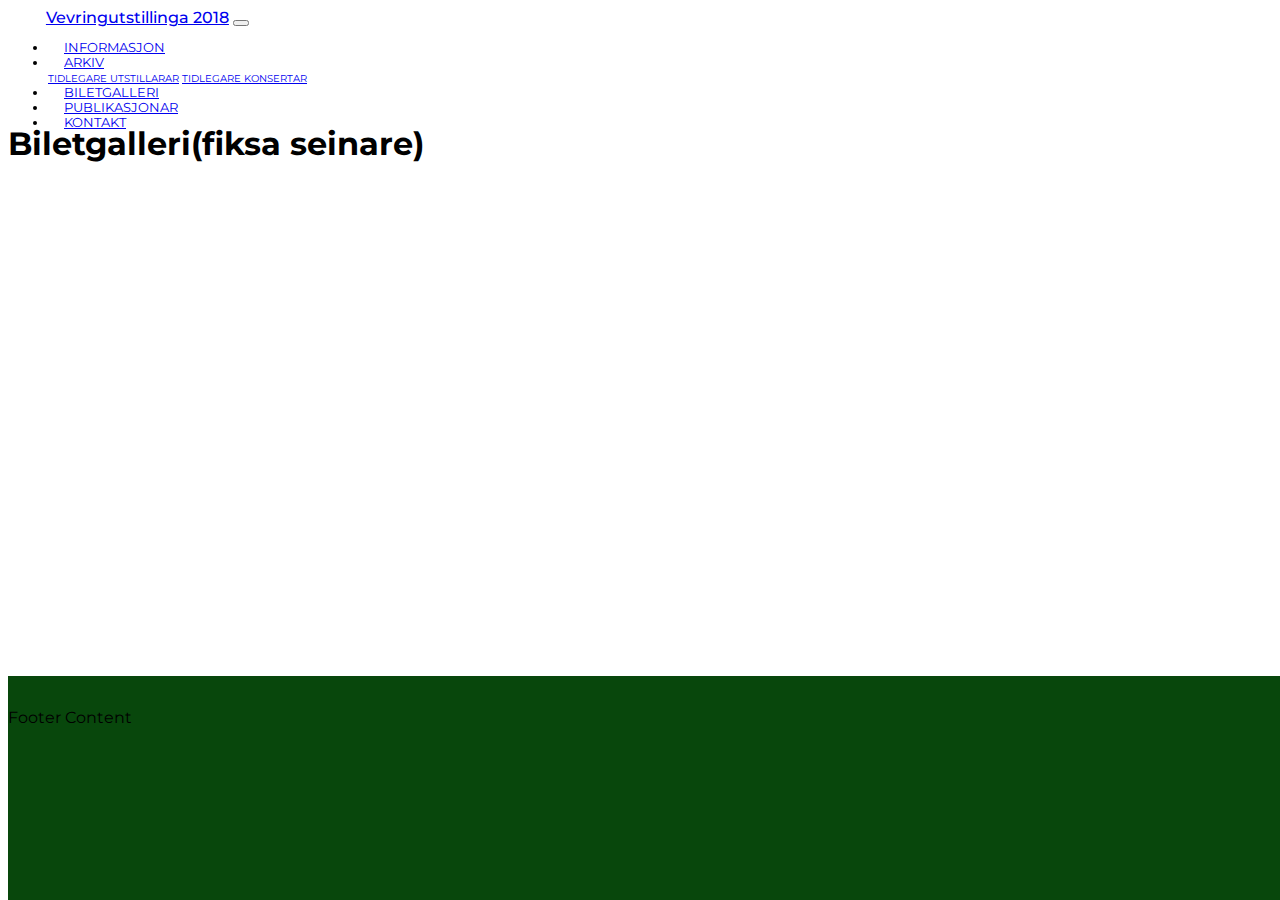
<file: undersider/biletgalleri.html>
<!DOCTYPE html>
<html lang="en">
<head>
	<title>Vevringutstillinga 2018</title>
	<meta charset="utf-8">
	<meta name="viewport" content="width=device-width, initial-scale=1, shrink-to-fit=no">

	<!-- Font -->
	<link href="https://fonts.googleapis.com/css?family=Montserrat:300,400,700" rel="stylesheet">

	<!-- Stylesheet -->
	<link rel="stylesheet" href="../styles/css.css">

	<!-- Bootstrap CSS -->
	<link rel="stylesheet" href="https://maxcdn.bootstrapcdn.com/bootstrap/4.0.0-beta.2/css/bootstrap.min.css" integrity="sha384-PsH8R72JQ3SOdhVi3uxftmaW6Vc51MKb0q5P2rRUpPvrszuE4W1povHYgTpBfshb" crossorigin="anonymous">
</head>

<body>
	<nav class="navbar navbar-expand-lg navbar-light bg-light">
		<a class="navbar-brand" href="../index.html">Vevringutstillinga 2018</a>
		<button class="navbar-toggler" type="button" data-toggle="collapse" data-target="#navbarTogglerDemo02" aria-controls="navbarTogglerDemo02" aria-expanded="false" aria-label="Toggle navigation">
			<span class="navbar-toggler-icon"></span>
		</button>
		<div class="collapse navbar-collapse" id="navbarTogglerDemo02">
			<ul class="navbar-nav ml-auto mt-2 mt-lg-0">
				<li class="nav-item">
					<a class="nav-link" href="info.html">Informasjon</a>
				</li>
				<li class="nav-item dropdown">
					<a class="nav-link dropdown-toggle" href="#" id="navbarDropdownMenuLink" data-toggle="dropdown" aria-haspopup="true" aria-expanded="false">
						Arkiv
				  </a>
					<div class="dropdown-menu" aria-labelledby="navbarDropdownMenuLink">
						<a class="dropdown-item" href="utstillarar.html">Tidlegare utstillarar</a>
						<a class="dropdown-item" href="konsertar.html">Tidlegare konsertar</a>
					</div>
				</li>
				<li class="nav-item">
					<a class="nav-link active" href="biletgalleri.html">Biletgalleri</a>
				</li>
				<li class="nav-item">
					<a class="nav-link" href="publikasjonar.html">Publikasjonar</a>
				</li>
				<li class="nav-item">
					<a class="nav-link" href="kontakt.html">Kontakt</a>
				</li>
			</ul>
		</div>
	</nav>
<main role="main">

      <section class="jumbotron text-center">
        <div class="container">
          <h1>Biletgalleri(fiksa seinare)</h1>
        </div>
      </section>
      
     
    </main>
<div class="main-content">
  
</div>
    <footer>
        <div Class="container">
          <div CLass="row">
            Footer Content
          </div>
        </div>
      </footer>


	<!-- Optional JavaScript -->
	<!-- jQuery first, then Popper.js, then Bootstrap JS -->
	<script src="https://code.jquery.com/jquery-3.2.1.slim.min.js" integrity="sha384-KJ3o2DKtIkvYIK3UENzmM7KCkRr/rE9/Qpg6aAZGJwFDMVNA/GpGFF93hXpG5KkN" crossorigin="anonymous"></script>
	<script src="https://cdnjs.cloudflare.com/ajax/libs/popper.js/1.12.3/umd/popper.min.js" integrity="sha384-vFJXuSJphROIrBnz7yo7oB41mKfc8JzQZiCq4NCceLEaO4IHwicKwpJf9c9IpFgh" crossorigin="anonymous"></script>
	<script src="https://maxcdn.bootstrapcdn.com/bootstrap/4.0.0-beta.2/js/bootstrap.min.js" integrity="sha384-alpBpkh1PFOepccYVYDB4do5UnbKysX5WZXm3XxPqe5iKTfUKjNkCk9SaVuEZflJ" crossorigin="anonymous"></script>
</body>
</html>
</file>
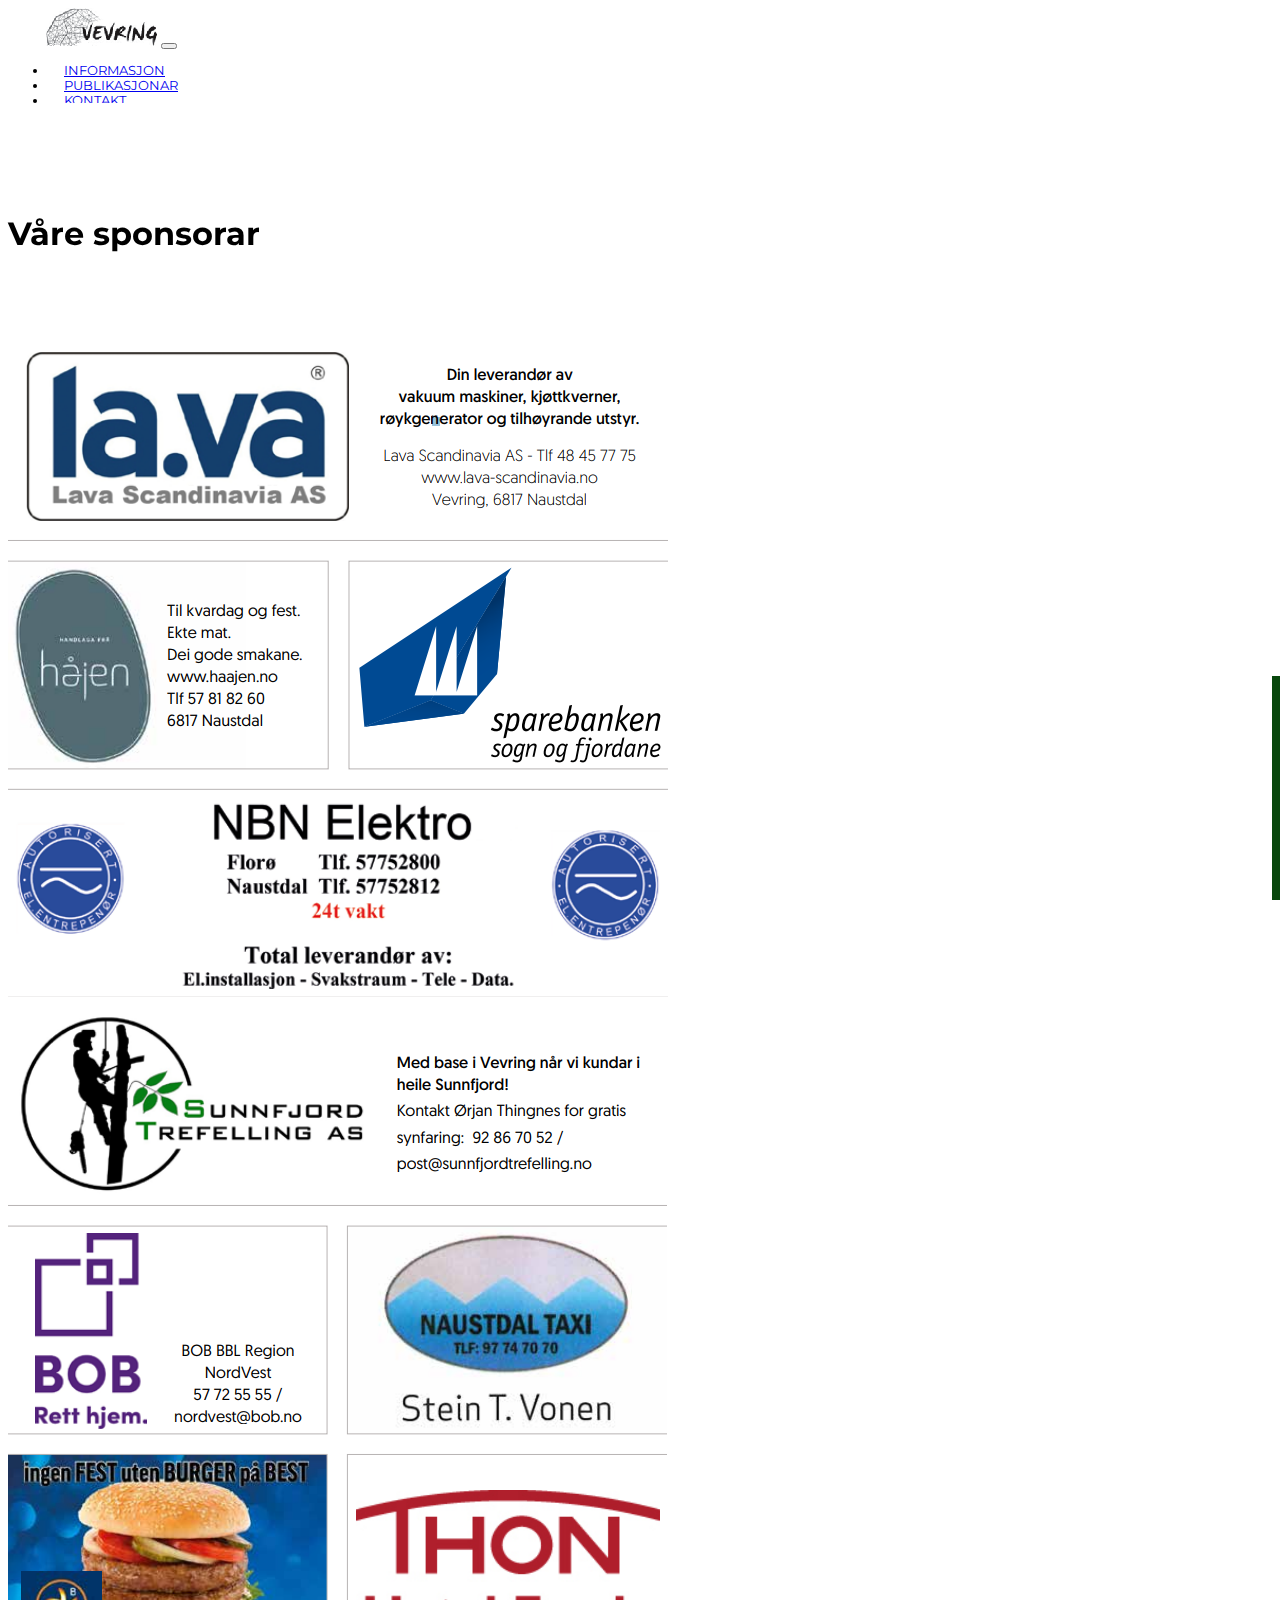
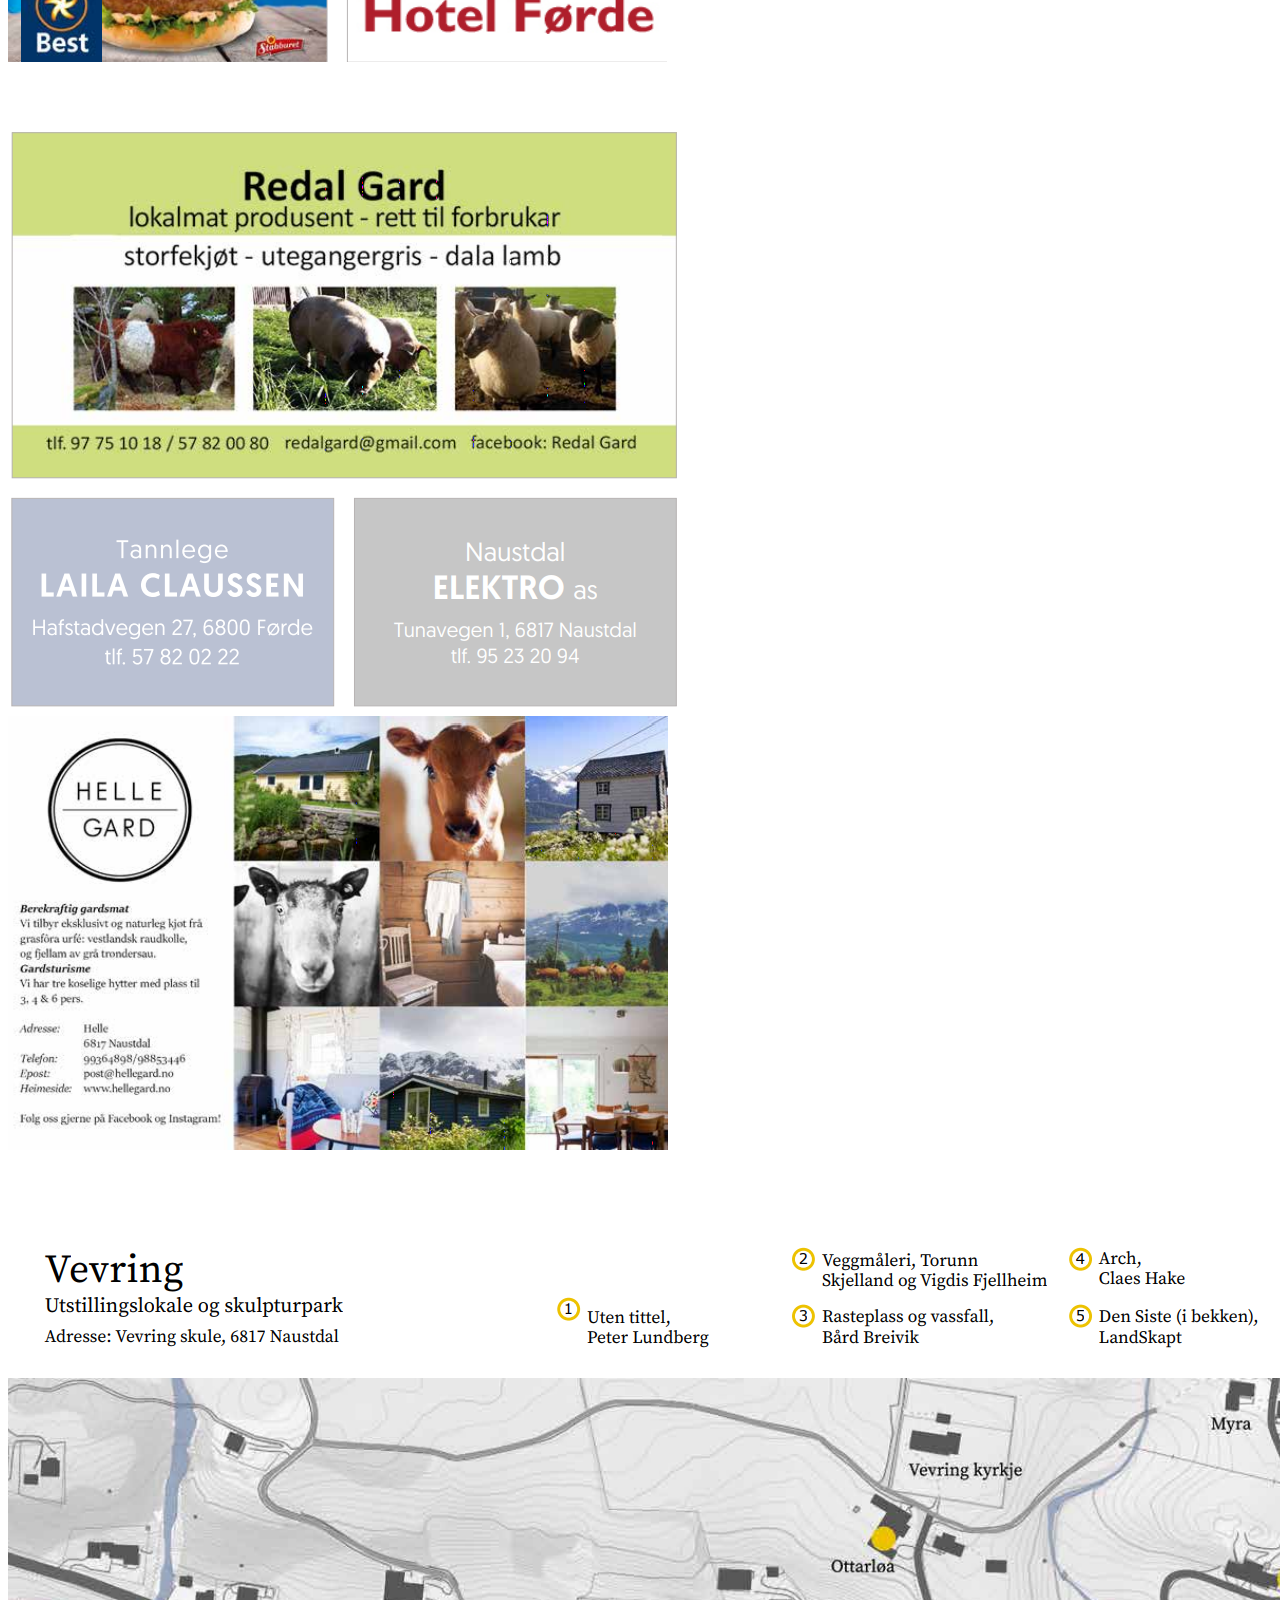
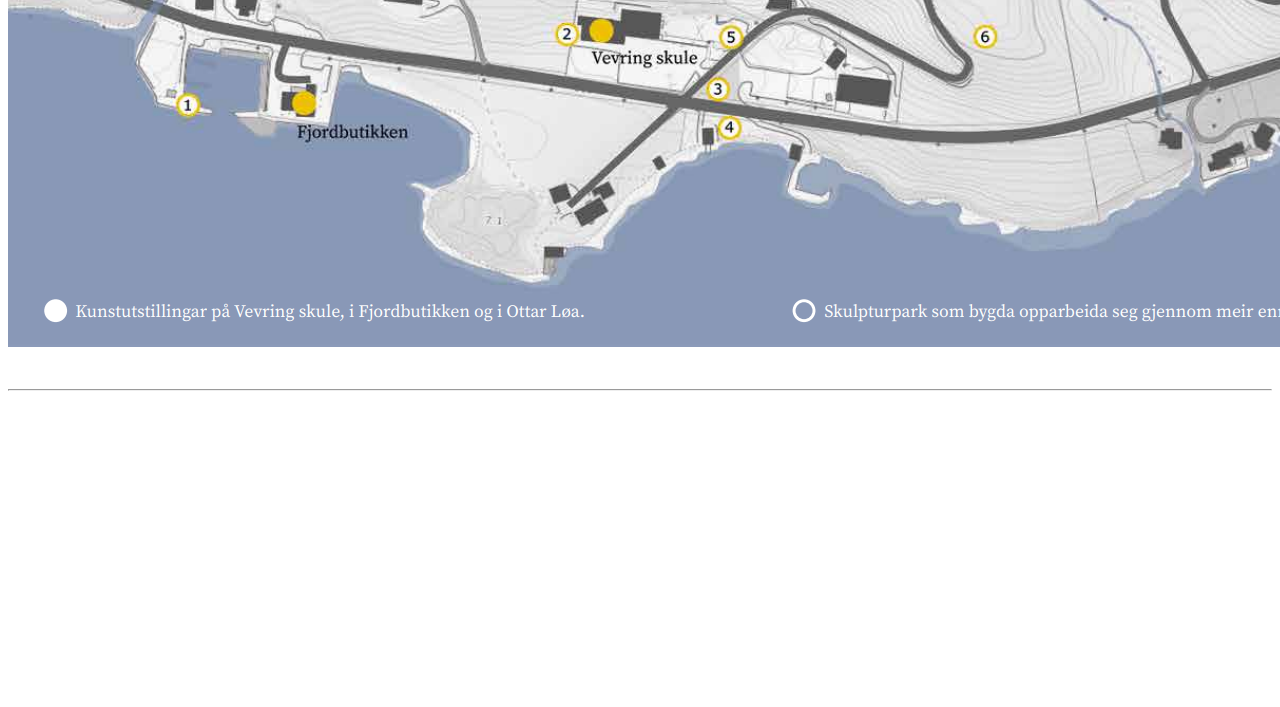
<file: undersider/info.html>
<!DOCTYPE html>
<html lang="en">

<head>
	<title>Vevringutstillinga 2018</title>
	<meta charset="utf-8">
	<meta name="viewport" content="width=device-width, initial-scale=1, shrink-to-fit=no">

	<!--Favicon-->
	<link rel="shortcut icon" href="../img/icon2.ico">
	
	<!-- Font -->
	<link href="https://fonts.googleapis.com/css?family=Montserrat:300,400,700" rel="stylesheet">

	<!--Social media-->
	<link rel="stylesheet" href="https://use.fontawesome.com/releases/v5.2.0/css/all.css"
		integrity="sha384-hWVjflwFxL6sNzntih27bfxkr27PmbbK/iSvJ+a4+0owXq79v+lsFkW54bOGbiDQ" crossorigin="anonymous">

	<!-- Stylesheet -->
	<link rel="stylesheet" href="../styles/css.css">

	<!-- Bootstrap CSS -->
	<link rel="stylesheet" href="https://maxcdn.bootstrapcdn.com/bootstrap/4.0.0-beta.2/css/bootstrap.min.css"
		integrity="sha384-PsH8R72JQ3SOdhVi3uxftmaW6Vc51MKb0q5P2rRUpPvrszuE4W1povHYgTpBfshb" crossorigin="anonymous">
</head>

<body>
	<nav class="navbar navbar-expand-lg navbar-light bg-white">
		<a class="navbar-brand" href="../index.html"><img src="../img/logojuni.gif" class="img-fluid"></a>
		<button class="navbar-toggler" type="button" data-toggle="collapse" data-target="#navbarTogglerDemo02"
			aria-controls="navbarTogglerDemo02" aria-expanded="false" aria-label="Toggle navigation">
			<span class="navbar-toggler-icon"></span>
		</button>
		<div class="collapse navbar-collapse" id="navbarTogglerDemo02">
			<ul class="navbar-nav ml-auto mt-2 mt-lg-0">
				<li class="nav-item">
					<a class="nav-link active" href="info.html">Informasjon</a>
				</li>
				<!--
				<li class="nav-item dropdown">
					<a class="nav-link dropdown-toggle" href="#" id="navbarDropdownMenuLink" data-toggle="dropdown" aria-haspopup="true" aria-expanded="false">
						Arkiv
				  </a>
					<div class="dropdown-menu" aria-labelledby="navbarDropdownMenuLink">
						<a class="dropdown-item" href="utstillarar.html">Tidlegare utstillarar</a>
						<a class="dropdown-item" href="konsertar.html">Tidlegare konsertar</a>
					</div>
				</li>
				<li class="nav-item">
					<a class="nav-link" href="biletgalleri.html">Biletgalleri</a>
				</li>
			-->
				<li class="nav-item">
					<a class="nav-link" href="publikasjonar.html">Publikasjonar</a>
				</li>
				<li class="nav-item">
					<a class="nav-link" href="kontakt.html">Kontakt</a>
				</li>
			</ul>
		</div>
	</nav>
	<div class="main-content">
		<div class="container">
			<div class="row padding">
				<div class="col-md-12 text-center">

				</div>
			</div>
			<div class="row padding text-center">
				<div class="col-md-12">
					<h1>Våre sponsorar</h1>
				</div>
			</div>
			<div class="row padding">
				<div class="col-md-6">
					<img src="../img/sponsor1.png" class="img-fluid">
				</div>
				<div class="col-md-6">
					<img src="../img/sponsor2.png" class="img-fluid">
				</div>
			</div>
			<div class="row padding">
				<div class="col-md-6">
					<img src="../img/sponsor4.png" class="img-fluid">
				</div>
				<div class="col-md-6">
					<img src="../img/sponsor3.png" class="img-fluid">
				</div>
			</div>
			<!--fikse for mobil-->
			<div class="row">
				<div class="col-md-12 padding">
					<img src="../img/vevring-kart.png" id="kart" class="img-fluid">
				</div>
			</div>
			<hr>
		</div>
	</div>
	<footer>
		<div Class="container">
			<div CLass="row">
				<div class="col-md-12 text-center">
					<a href="https://www.facebook.com/Vevringutstillinga.no/" class="fab fa-facebook-square fa-5x"
						target="_blank"></a>
					<a href="https://www.instagram.com/vevringutstillinga2019/" class="fab fa-instagram fa-5x"
						style="color: black; background-color: #08470C" target="_blank"></a>

				</div>
			</div>
		</div>
	</footer>

	<!-- Optional JavaScript -->
	<!-- jQuery first, then Popper.js, then Bootstrap JS -->
	<script src="https://code.jquery.com/jquery-3.2.1.slim.min.js"
		integrity="sha384-KJ3o2DKtIkvYIK3UENzmM7KCkRr/rE9/Qpg6aAZGJwFDMVNA/GpGFF93hXpG5KkN" crossorigin="anonymous">
	</script>
	<script src="https://cdnjs.cloudflare.com/ajax/libs/popper.js/1.12.3/umd/popper.min.js"
		integrity="sha384-vFJXuSJphROIrBnz7yo7oB41mKfc8JzQZiCq4NCceLEaO4IHwicKwpJf9c9IpFgh" crossorigin="anonymous">
	</script>
	<script src="https://maxcdn.bootstrapcdn.com/bootstrap/4.0.0-beta.2/js/bootstrap.min.js"
		integrity="sha384-alpBpkh1PFOepccYVYDB4do5UnbKysX5WZXm3XxPqe5iKTfUKjNkCk9SaVuEZflJ" crossorigin="anonymous">
	</script>
</body>

</html>
</file>
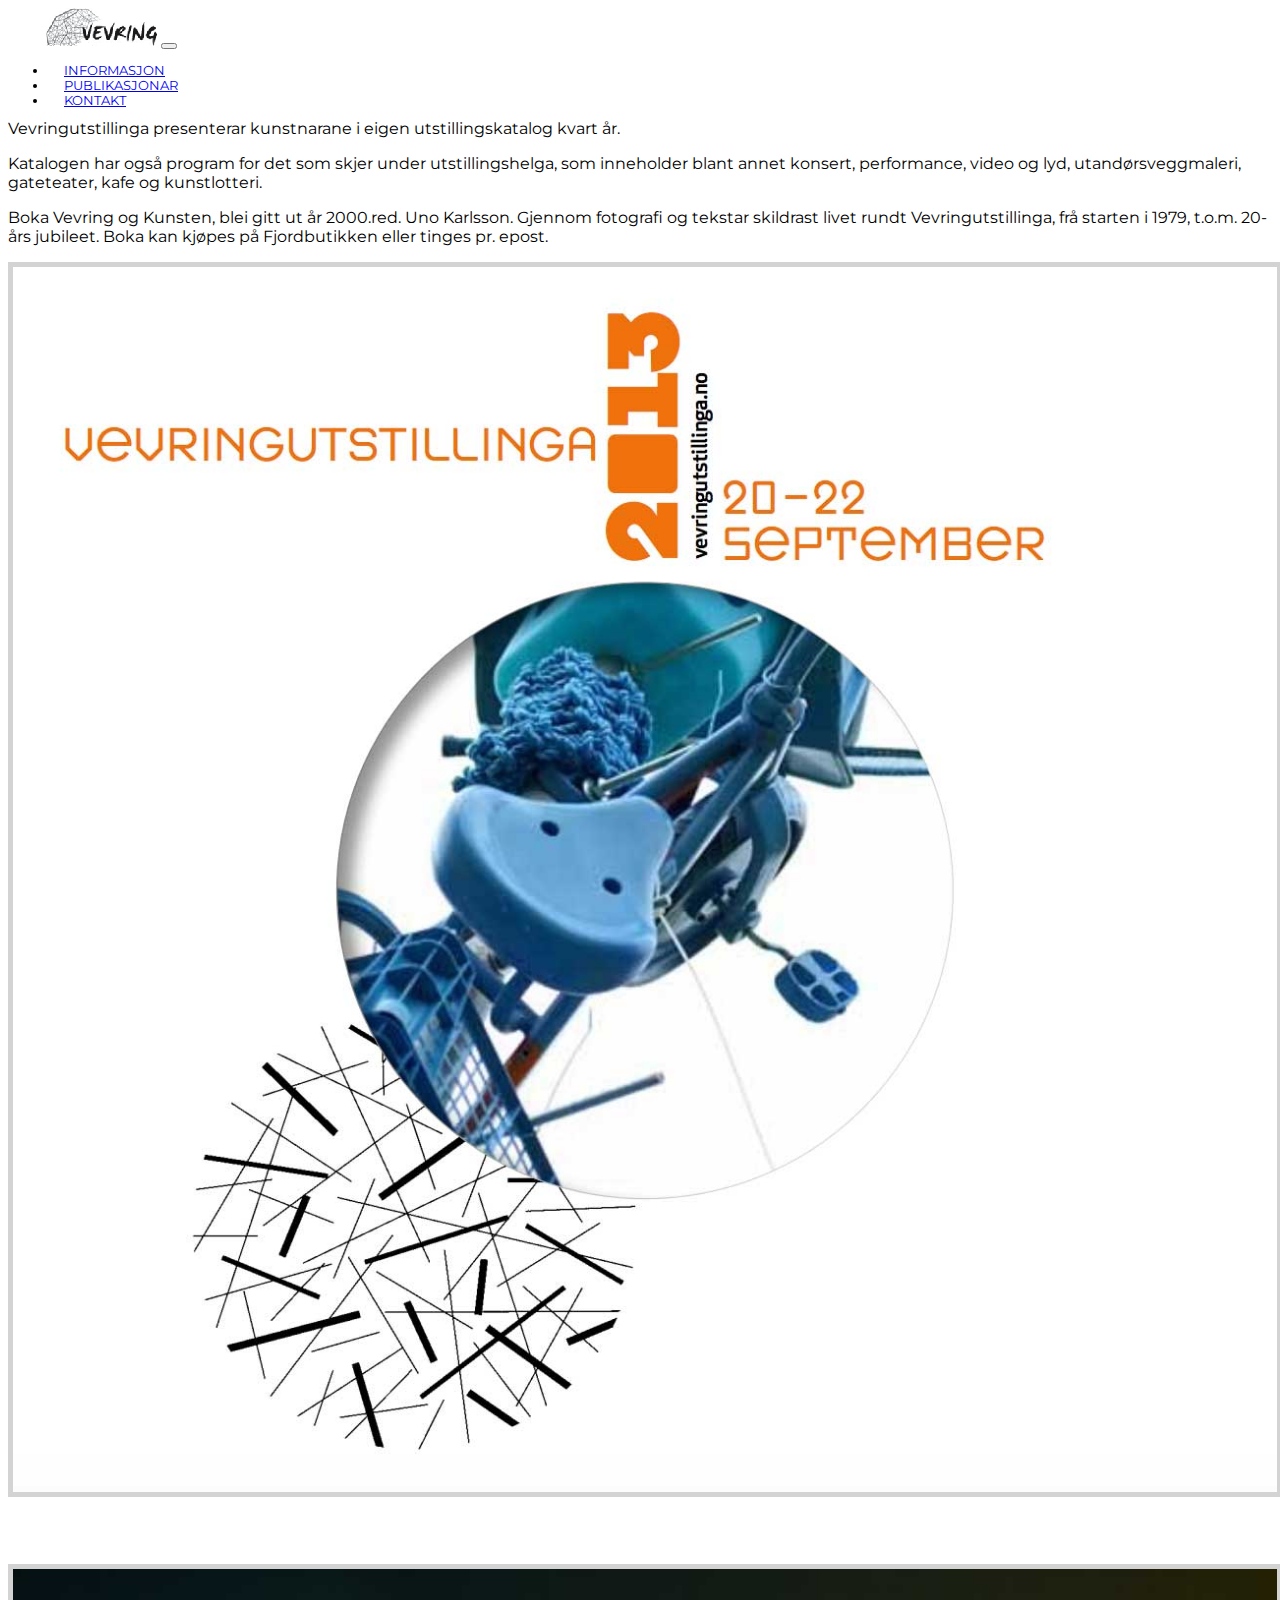
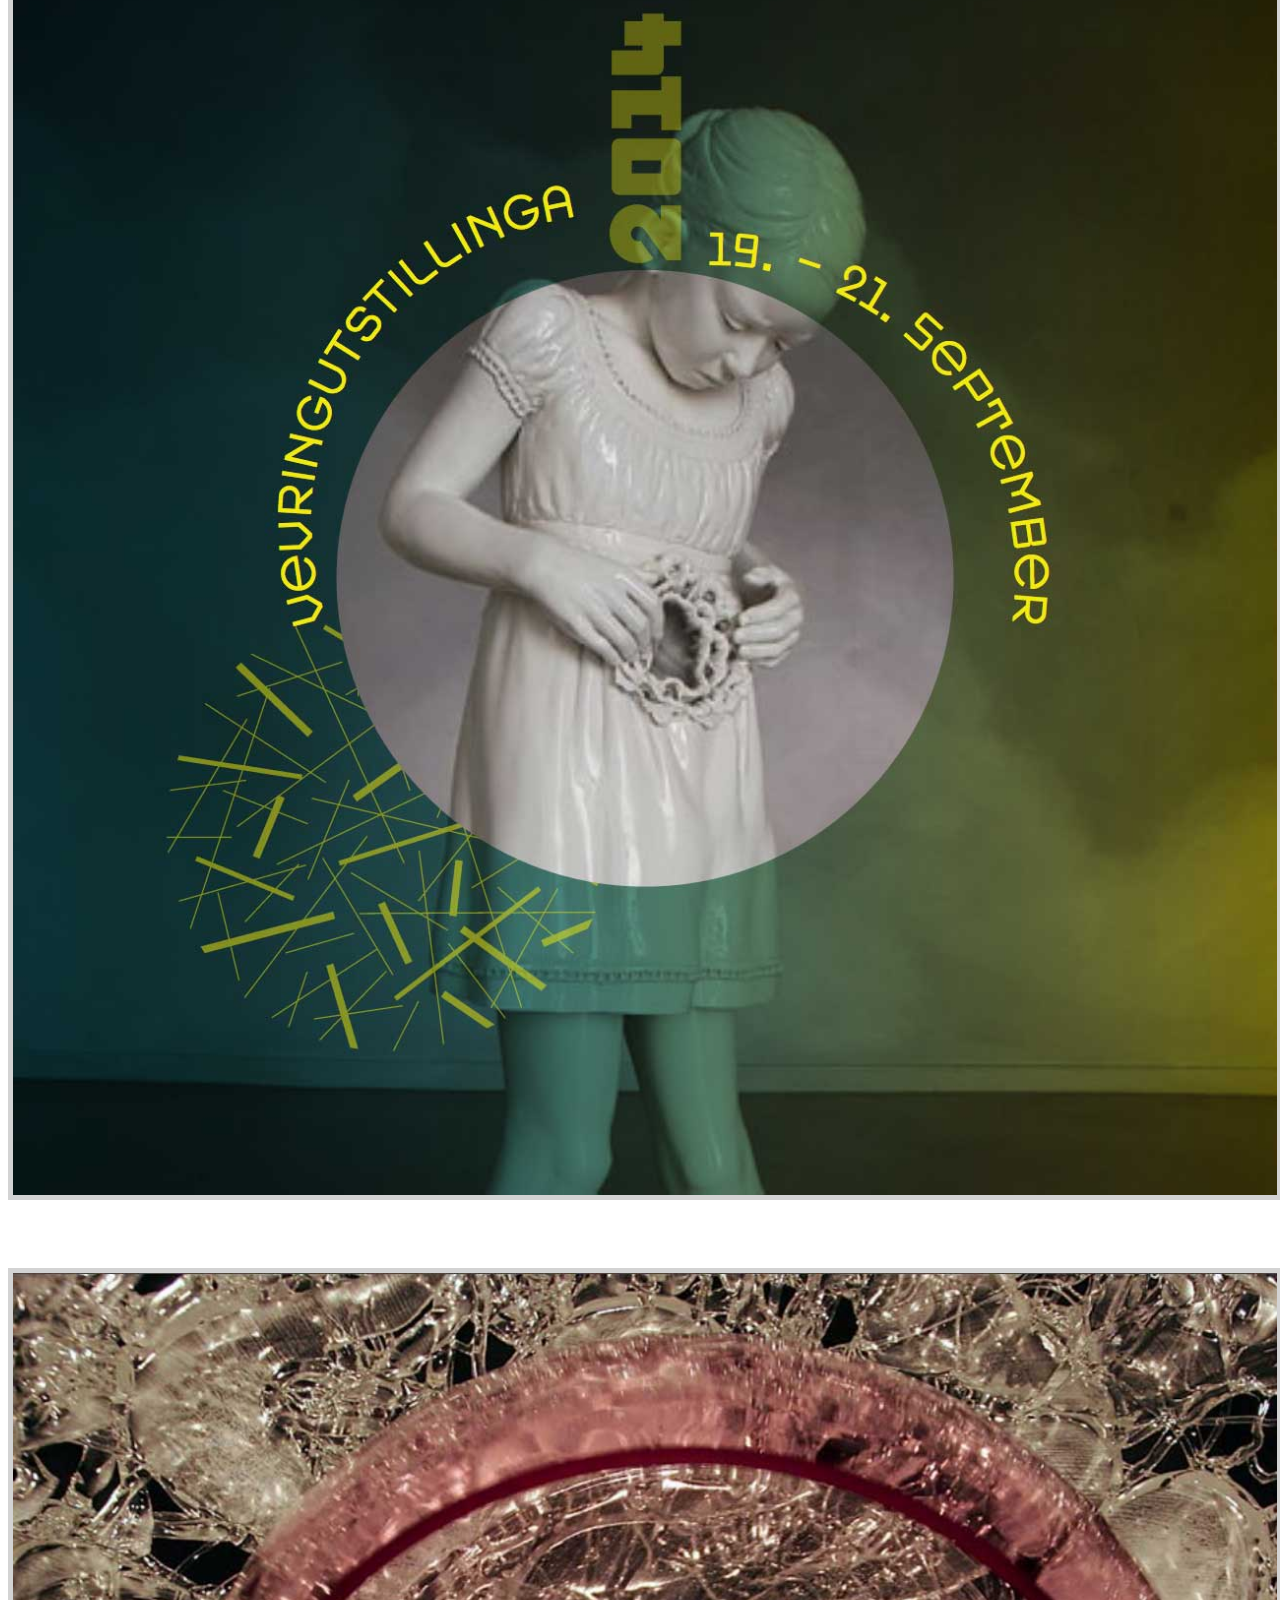
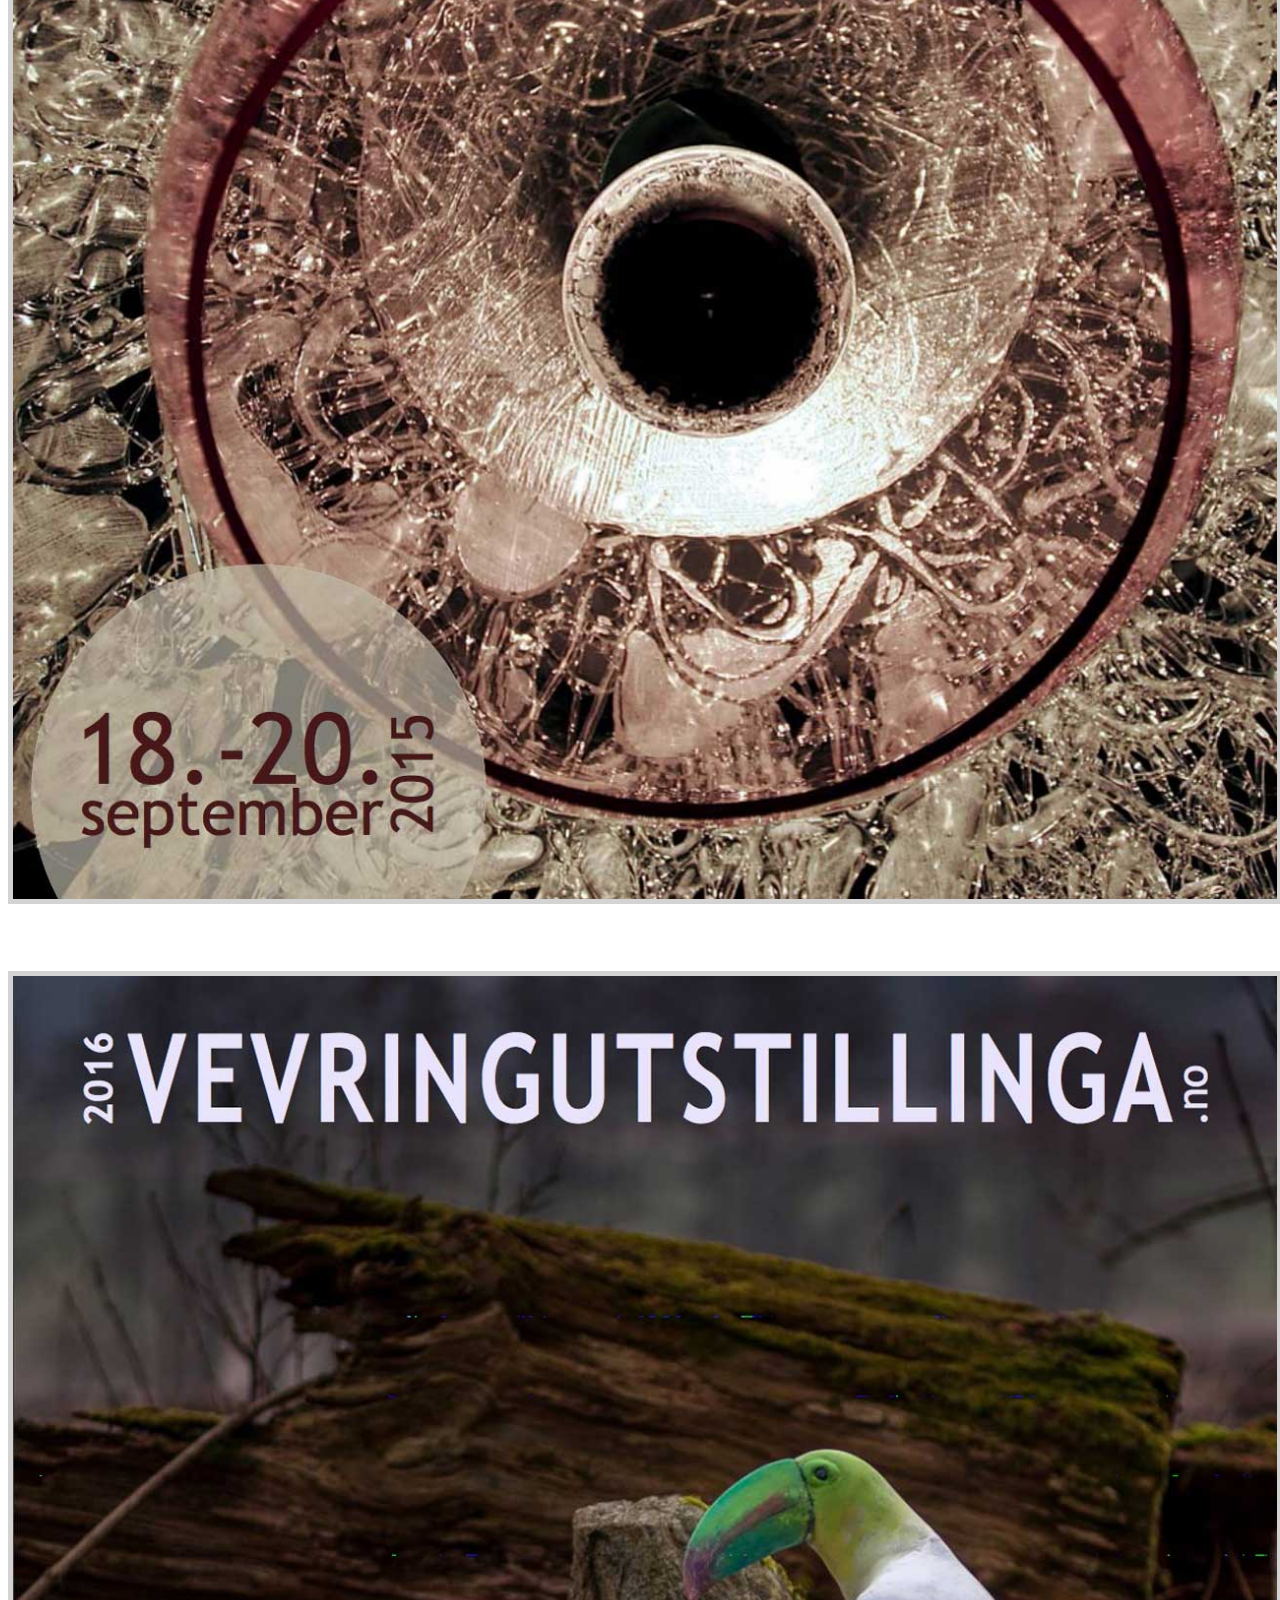
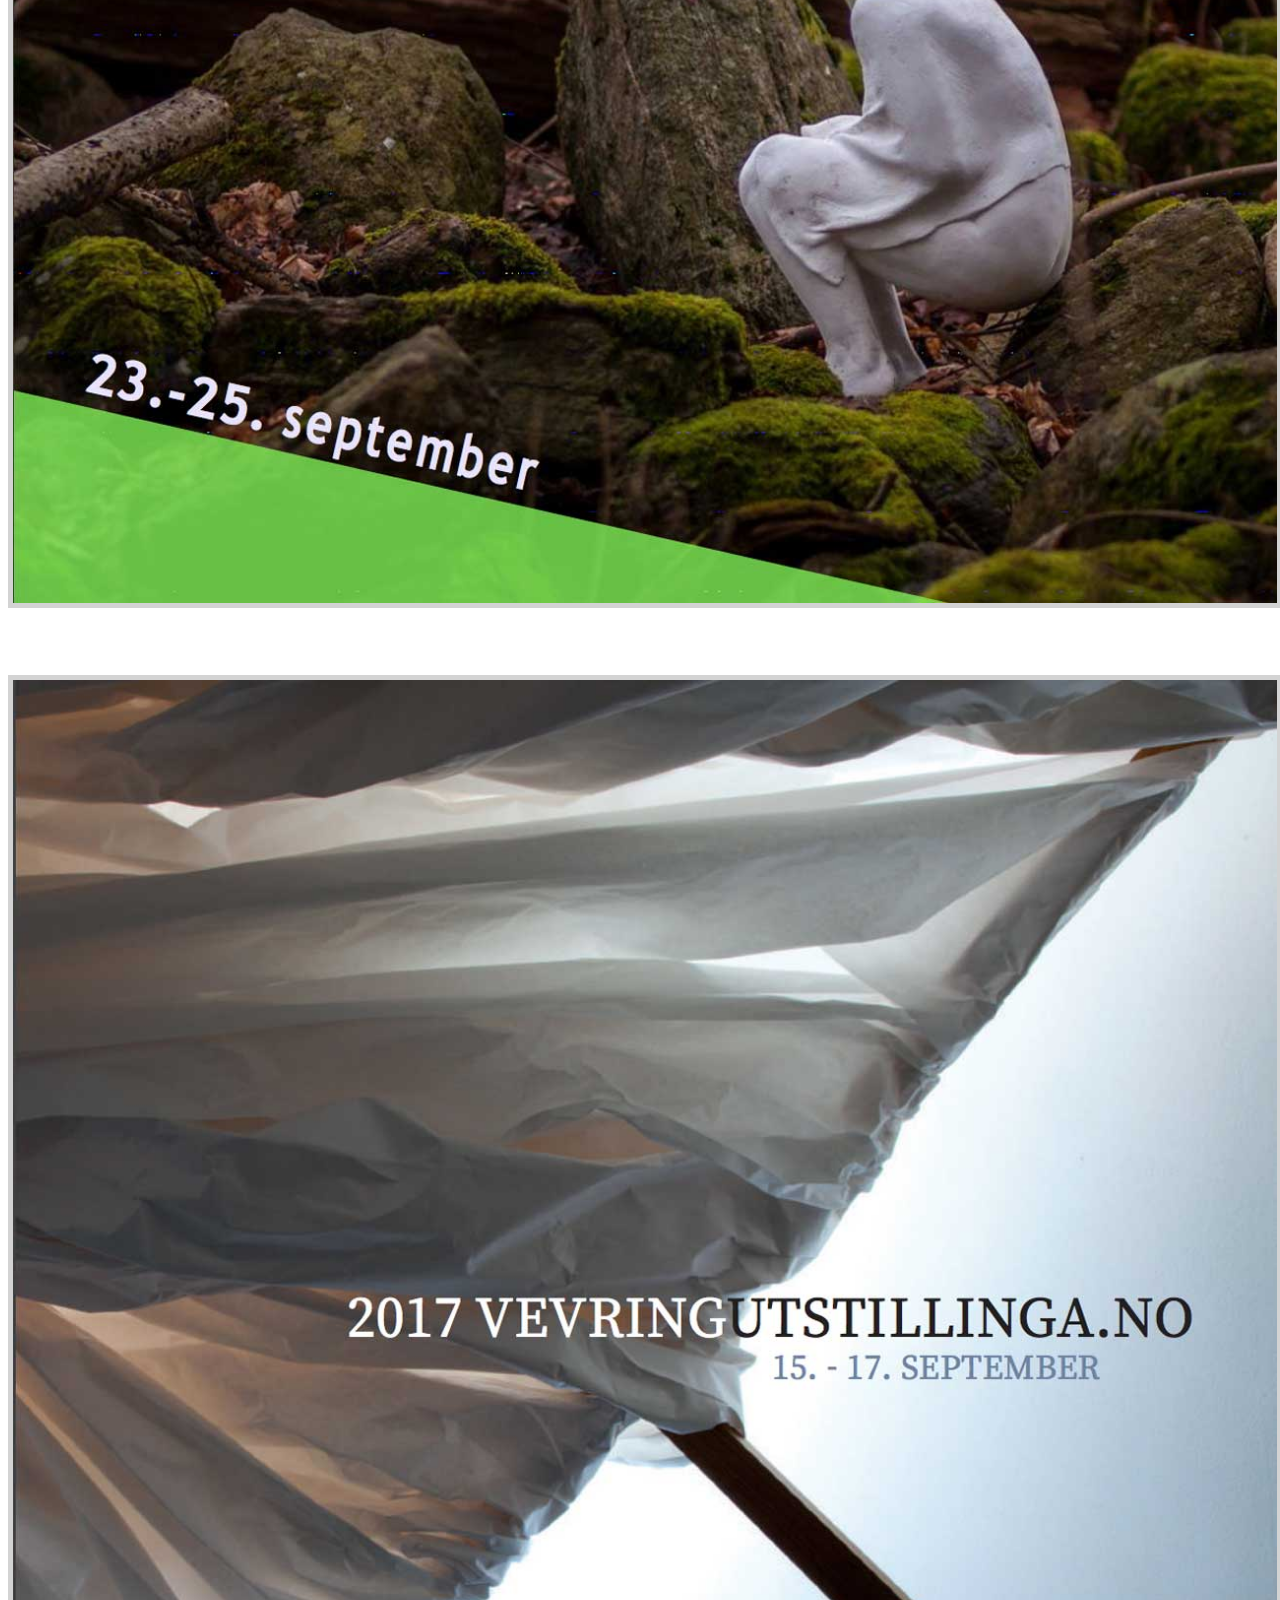
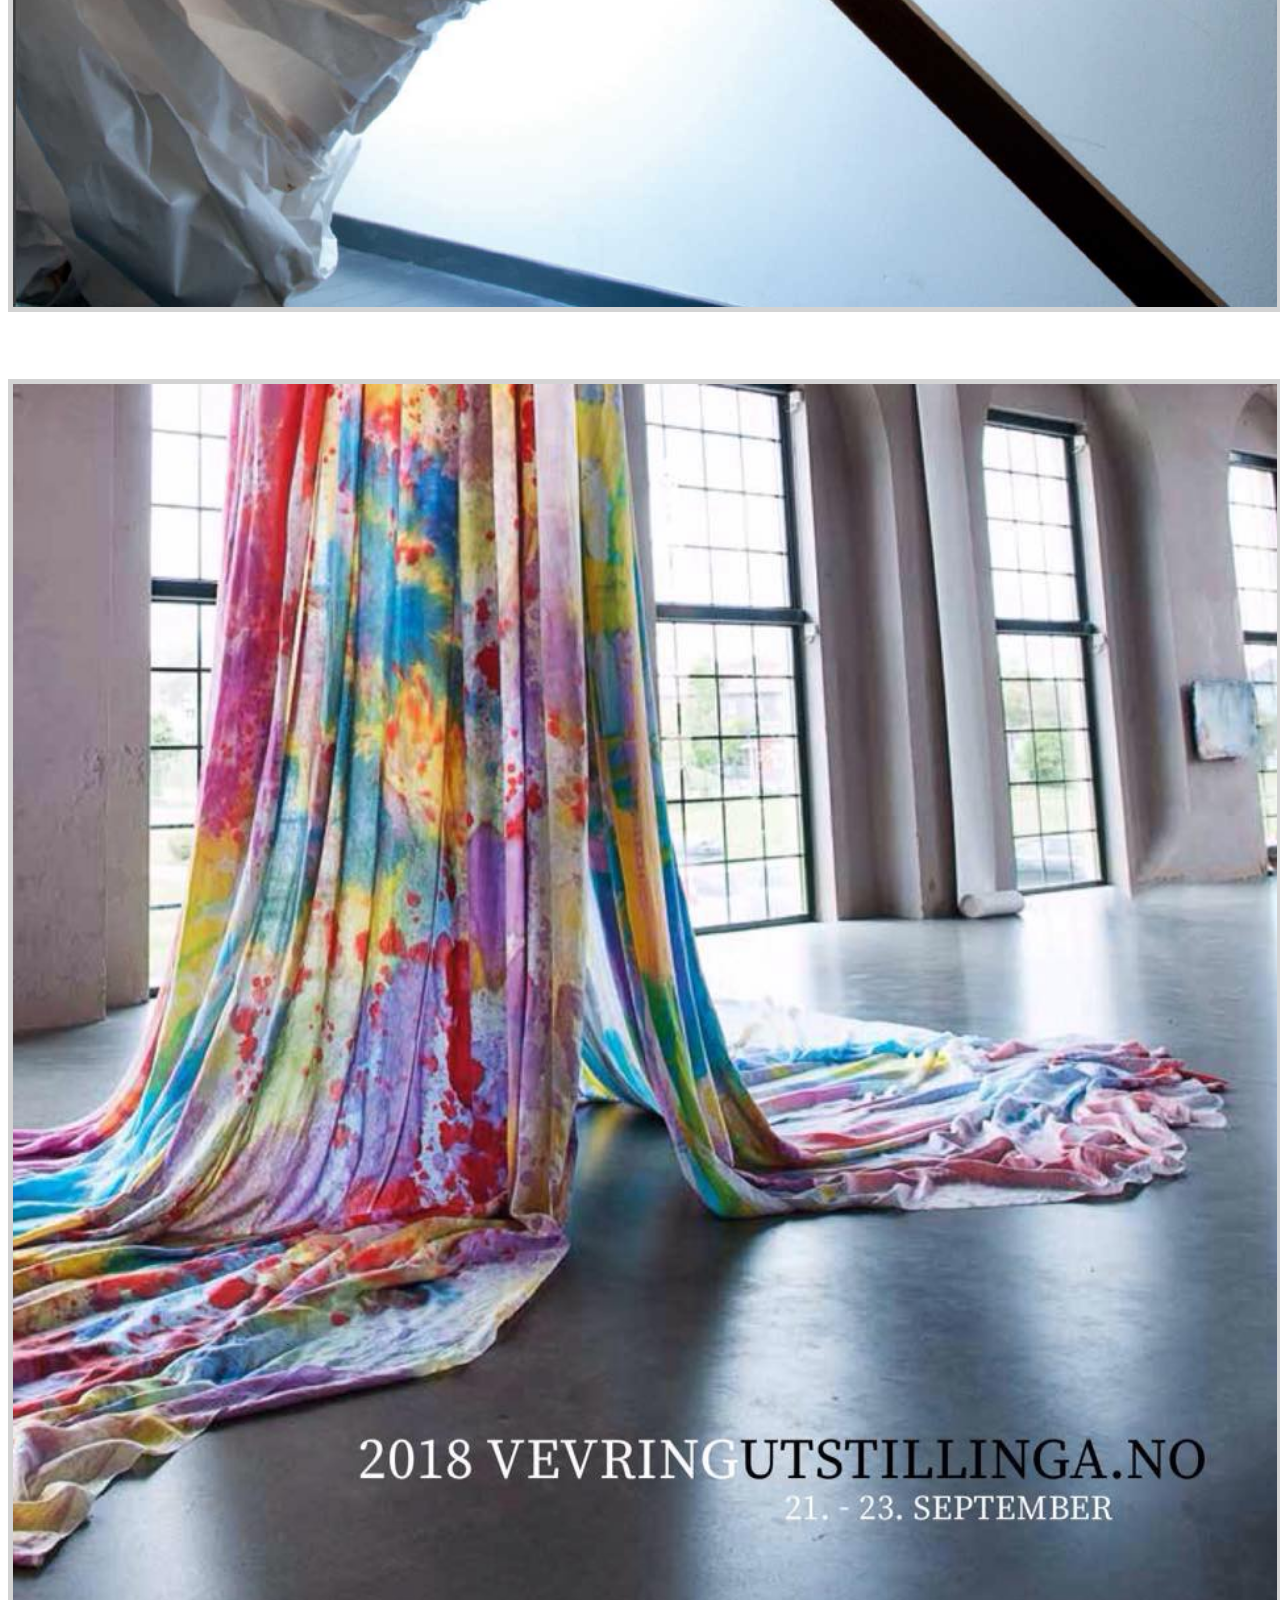
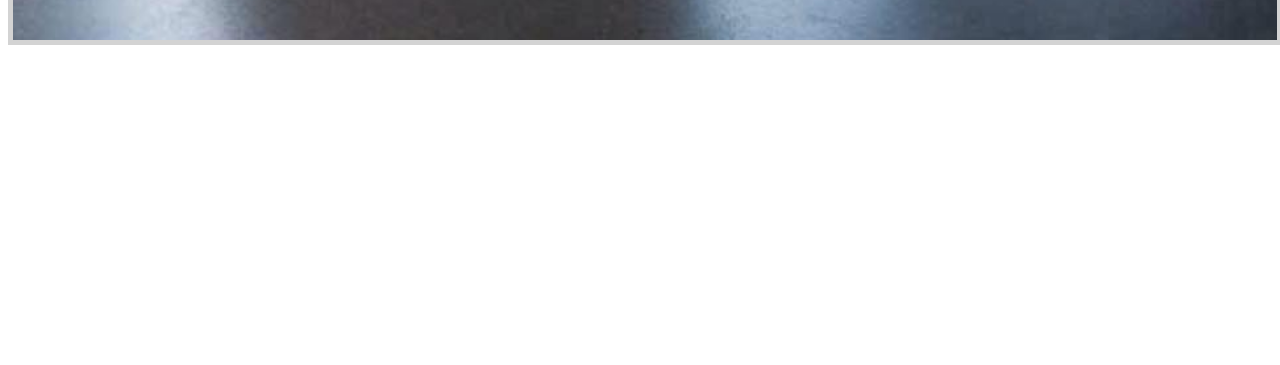
<file: undersider/publikasjonar.html>
<!DOCTYPE html>
<html lang="en">

<head>
	<title>Vevringutstillinga 2018</title>
	<meta charset="utf-8">
	<meta name="viewport" content="width=device-width, initial-scale=1, shrink-to-fit=no">

	<!--Favicon-->
	<link rel="shortcut icon" href="../img/icon2.ico">

	<!-- Font -->
	<link href="https://fonts.googleapis.com/css?family=Montserrat:300,400,700" rel="stylesheet">

	<!--Social media-->
	<link rel="stylesheet" href="https://use.fontawesome.com/releases/v5.2.0/css/all.css"
		integrity="sha384-hWVjflwFxL6sNzntih27bfxkr27PmbbK/iSvJ+a4+0owXq79v+lsFkW54bOGbiDQ" crossorigin="anonymous">

	<!-- Stylesheet -->
	<link rel="stylesheet" href="../styles/css.css">

	<!-- Bootstrap CSS -->
	<link rel="stylesheet" href="https://maxcdn.bootstrapcdn.com/bootstrap/4.0.0-beta.2/css/bootstrap.min.css"
		integrity="sha384-PsH8R72JQ3SOdhVi3uxftmaW6Vc51MKb0q5P2rRUpPvrszuE4W1povHYgTpBfshb" crossorigin="anonymous">
</head>

<body>
	<nav class="navbar navbar-expand-lg navbar-light bg-white">
		<a class="navbar-brand" href="../index.html"><img src="../img/logojuni.gif" class="img-fluid"></a>
		<button class="navbar-toggler" type="button" data-toggle="collapse" data-target="#navbarTogglerDemo02"
			aria-controls="navbarTogglerDemo02" aria-expanded="false" aria-label="Toggle navigation">
			<span class="navbar-toggler-icon"></span>
		</button>
		<div class="collapse navbar-collapse" id="navbarTogglerDemo02">
			<ul class="navbar-nav ml-auto mt-2 mt-lg-0">
				<li class="nav-item">
					<a class="nav-link" href="info.html">Informasjon</a>
				</li>
				<!--
				<li class="nav-item dropdown">
					<a class="nav-link dropdown-toggle" href="#" id="navbarDropdownMenuLink" data-toggle="dropdown" aria-haspopup="true" aria-expanded="false">
						Arkiv
				  </a>
					<div class="dropdown-menu" aria-labelledby="navbarDropdownMenuLink">
						<a class="dropdown-item" href="utstillarar.html">Tidlegare utstillarar</a>
						<a class="dropdown-item" href="konsertar.html">Tidlegare konsertar</a>
					</div>
				</li>
				<li class="nav-item">
					<a class="nav-link" href="biletgalleri.html">Biletgalleri</a>
				</li>
				-->
				<li class="nav-item">
					<a class="nav-link active" href="publikasjonar.html">Publikasjonar</a>
				</li>
				<li class="nav-item">
					<a class="nav-link" href="kontakt.html">Kontakt</a>
				</li>
			</ul>
		</div>
	</nav>
	<div class="main-content">
		<div class="container">
			<div class="row justify-content-md-center">
				<div class="col-6">
					<p class="text-center">Vevringutstillinga presenterar kunstnarane i eigen utstillingskatalog kvart
						år.</p>

					<p class="text-center">Katalogen har også program for det som skjer under utstillingshelga, som
						inneholder blant annet konsert, performance, video og lyd, utandørsveggmaleri, gateteater, kafe
						og kunstlotteri.</p>

					<p class="text-center">Boka Vevring og Kunsten, blei gitt ut år 2000.red. Uno Karlsson. Gjennom
						fotografi og tekstar skildrast livet rundt Vevringutstillinga, frå starten i 1979, t.o.m. 20-års
						jubileet. Boka kan kjøpes på Fjordbutikken eller tinges pr. epost.</p>
				</div>
			</div>
			<div class="row justify-content-md-center">
				<div class="col-3 pdfcontainer">
					<img src="../img/pdf_2013.jpg" class="img-fluid img-pdfs">
					<div class="hovertopdf">
						<div class="text"><a class="text" href="../img/katalogar/katalog2013.pdf"
								target="_blank">Katalog for 2013</a></div>
					</div>
				</div>
				<div class="col-3 pdfcontainer">
					<img src="../img/pdf_2014.jpg" class="img-fluid img-pdfs">
					<div class="hovertopdf">
						<div class="text"><a class="text" href="../img/katalogar/katalog2014.pdf"
								target="_blank">Katalog for 2014</a></div>
					</div>
				</div>
				<div class="col-3 pdfcontainer">
					<img src="../img/pdf_2015.jpg" class="img-fluid img-pdfs">
					<div class="hovertopdf">
						<div class="text"><a class="text" href="../img/katalogar/Katalog2015 .pdf"
								target="_blank">Katalog for 2015</a></div>
					</div>
				</div>
			</div>
			<div class="row justify-content-md-center">
				<div class="col-3 pdfcontainer">
					<img src="../img/pdf_2016.jpg" class="img-fluid img-pdfs">
					<div class="hovertopdf">
						<div class="text"><a class="text" href="../img/katalogar/Katalog 2016.pdf"
								target="_blank">Katalog for 2016</a></div>
					</div>
				</div>
				<div class="col-3 pdfcontainer">
					<img src="../img/pdf_2017.jpg" class="img-fluid img-pdfs">
					<div class="hovertopdf">
						<div class="text"><a class="text" href="../img/katalogar/katalog2017.pdf"
								target="_blank">Katalog for 2017</a></div>
					</div>
				</div>
				<div class="col-3 pdfcontainer">
					<img src="../img/pdf_2018.jpg" class="img-fluid img-pdfs">
					<div class="hovertopdf">
						<div class="text"><a class="text" href="../img/katalogar/Katalog_Vevringutstillinga2018.pdf"
								target="_blank">Katalog for 2018</a></div>
					</div>
				</div>
			</div>
		</div>
	</div>

	<!-- Optional JavaScript -->
	<!-- jQuery first, then Popper.js, then Bootstrap JS -->
	<script src="https://code.jquery.com/jquery-3.2.1.slim.min.js"
		integrity="sha384-KJ3o2DKtIkvYIK3UENzmM7KCkRr/rE9/Qpg6aAZGJwFDMVNA/GpGFF93hXpG5KkN" crossorigin="anonymous">
	</script>
	<script src="https://cdnjs.cloudflare.com/ajax/libs/popper.js/1.12.3/umd/popper.min.js"
		integrity="sha384-vFJXuSJphROIrBnz7yo7oB41mKfc8JzQZiCq4NCceLEaO4IHwicKwpJf9c9IpFgh" crossorigin="anonymous">
	</script>
	<script src="https://maxcdn.bootstrapcdn.com/bootstrap/4.0.0-beta.2/js/bootstrap.min.js"
		integrity="sha384-alpBpkh1PFOepccYVYDB4do5UnbKysX5WZXm3XxPqe5iKTfUKjNkCk9SaVuEZflJ" crossorigin="anonymous">
	</script>
</body>

</html>
</file>
<file: styles/css.css>
* {
  font-family: 'Montserrat', sans-serif;
}

.navbar-brand {
  font-weight: 500;
  padding-left: 3%;
}

.navbar-nav {
  text-transform: uppercase;
  font-size: 0.8em;
  background-color: white;
}


.navbar.navbar-expand-lg.navbar-light.bg-white {
  z-index: 3;
  padding-left: 0%;
  padding-right: 0%;
}

.navbar-collapse {
  color: black;
}


.nav-link {
  padding-right: 1rem !important;
  padding-left: 1rem !important;
}

.navbar-toggler {
  margin-right: 3%
}

.main-text {
  position: absolute;
  top: 50px;
  width: 96.66666666666666%;
  color: #FFF;
}

.btn-min-block {
  min-width: 170px;
  line-height: 26px;
}

.btn-clear {
  color: #FFF;
  background-color: transparent;
  border-color: #FFF;
  margin-right: 15px;
}

.btn-clear:hover {
  color: #000;
  background-color: #FFF;
}

.navbar {
  height: 95px;

}

.dropdown-item {
  font-size: 0.8em;

}

.card {
  width: 225px;
  margin-left: 5px;
  margin-right: 5px;
  margin-bottom: 10px;
}

/*PUBLIKASJONAR*/
.img-pdfs {
  opacity: 1;
  display: inline-block;
  width: 100%;
  height: auto;
  transition: .5s ease;
  backface-visibility: hidden;
  border: solid 5px lightgrey;
}

.hovertopdf {
  transition: .5s ease;
  opacity: 0;
  position: absolute;
  top: 50%;
  left: 50%;
  transform: translate(-50%, -50%);
  -ms-transform: translate(-50%, -50%)
}

.text {
  background-color: #4CAF50;
  color: white;
  font-size: 1em;
  padding: 5% 6%;
  text-align: center;
}

.text a:hover {
  color: black;
  text-decoration: none;
}

.pdfcontainer {
  position: relative;
  margin-bottom: 5%;
}

.pdfcontainer:hover .img-pdfs {
  opacity: 0.3;
}

.pdfcontainer:hover .hovertopdf {
  opacity: 1;
}

body {
  padding-bottom: 100px;
}

/*Generelt*/
footer {
  position: fixed;
  bottom: 0;
  background: #08470c;
  width: 100%;
  height: 12em;
  z-index: 1;
  padding-top: 2em;
}

.main-content {
  background: rgb(255, 255, 255);
  position: relative;
  z-index: 2;
  margin-top: 0em;
  margin-bottom: 13em;
}

.padding {
  padding-top: 30px;
  padding-bottom: 30px;
}

.padding-img {
  padding-top: 10px;
  padding-bottom: 10px;
}

/*img {
	width: 100%;
}
*/


.container .contact-form {
  width: 53%;
  margin-left: 2%;
  float: left;
}

.container .contact-form .title {
  font-size: 2.5em;
  font-family: "Roboto", sans-serif;
  font-weight: 700;
  color: #242424;
  margin: 5% 8%;
}

.container .contact-form .subtitle {
  font-size: 1.2em;
  font-weight: 400;
  margin: 0 4% 5% 8%;
}

.container .contact-form input,
.container .contact-form textarea {
  width: 330px;
  padding: 3%;
  margin: 2% 8%;
  color: #242424;
  border: 1px solid #B7B7B7;
}

.container .contact-form input::placeholder,
.container .contact-form textarea::placeholder {
  color: #242424;
}

.container .contact-form .btn-send {
  background: #A383C9;
  width: 180px;
  height: 60px;
  color: #FFFFFF;
  font-weight: 700;
  margin: 2% 8%;
  border: none;
}

.carousel-inner {
  height: 500px;
}

.img-header {
  max-height: 350px;
}

/*
#carouselExampleSlidesOnly {
  display: none;
}
*/
/* Style all font awesome icons */
.fa {
  padding: 20px;
  font-size: 30px;
  width: 50px;
  text-align: center;
  text-decoration: none;
  margin: 5px 2px;
  border-radius: 50%;
}

/* Add a hover effect if you want */
.fa:hover {
  opacity: 0.5;
}

/* Set a specific color for each brand */

/* Facebook */
.fa-facebook {
  background: #3B5998;
  color: white;
}

.fa-instagram {
  background: #125688;
  color: white;
}


@media all and (max-width: 575px) {
  #carouselExampleSlidesOnly {
    display: none;
  }
}
</file>
